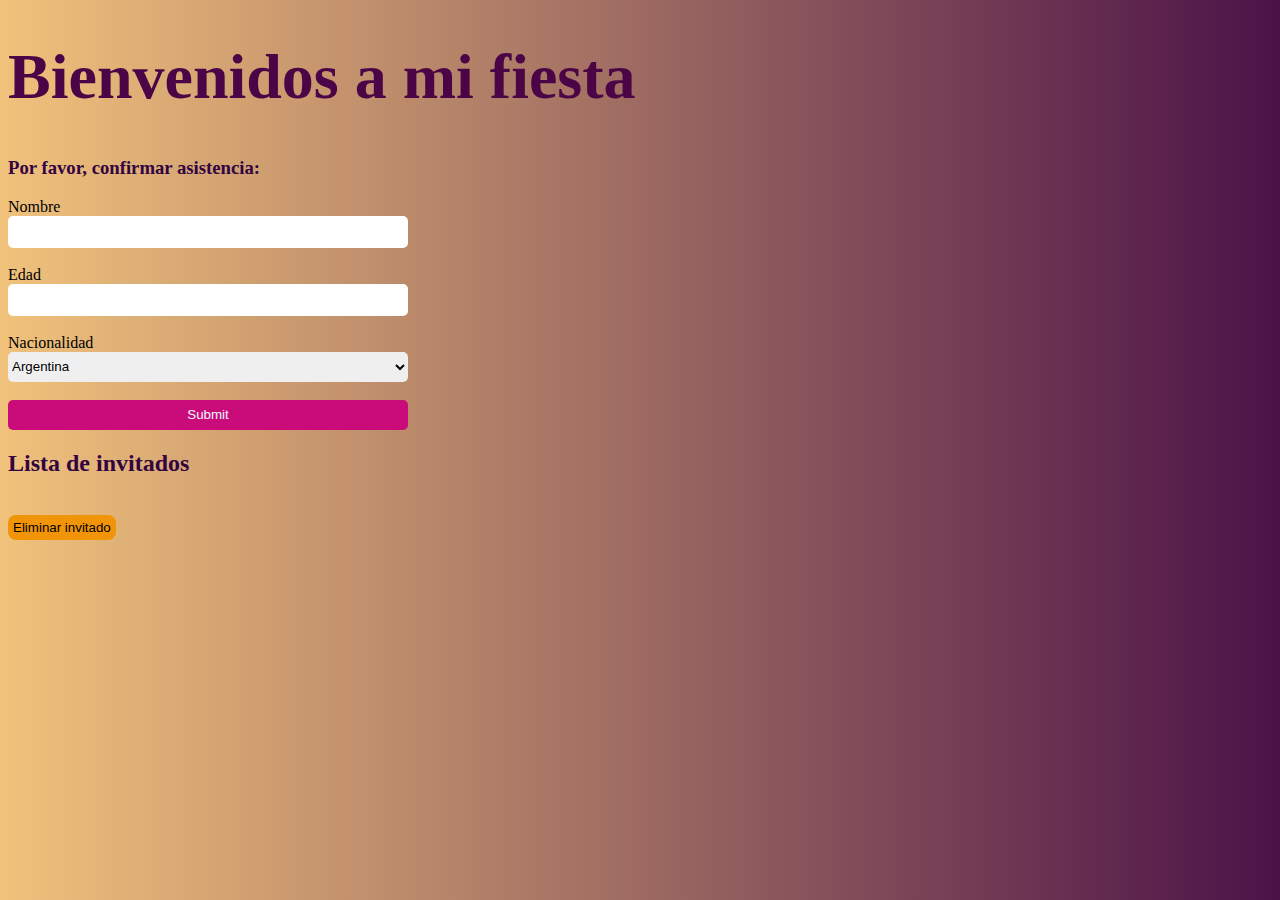
<file: formulario.html>
<!DOCTYPE html>
<html lang="en">

<head>
  <meta charset="UTF-8">
  <meta http-equiv="X-UA-Compatible" content="IE=edge">
  <meta name="viewport" content="width=device-width, initial-scale=1.0">
  <link rel="stylesheet" type="text/css" media="screen" href="./styles.css">
  <link href="https://cdn.jsdelivr.net/npm/bootstrap@5.3.1/dist/css/bootstrap.min.css" rel="stylesheet" integrity="sha384-4bw+/aepP/YC94hEpVNVgiZdgIC5+VKNBQNGCHeKRQN+PtmoHDEXuppvnDJzQIu9" crossorigin="anonymous">
  <title>Formulario</title>
</head>
<body class="container">
  <h1 class="titulo">Bienvenidos a mi fiesta</h1>
  <h3 class="confirmacion">Por favor, confirmar asistencia:</h3>

  <form class="formulario" id="form">
    Nombre <input type="text" name="name" id="name">

  <br>
    Edad <input type="number" name="age" id="age">
    <br />

    Nacionalidad
    <select name="nationality" id="nationality">
      <option value="ar">Argentina</option>
      <option value="mx">Mexicana</option>
      <option value="per">Peruana</option>
      <option value="vnzl">Venezolana</option>
    </select>
    <br />
    <input type="submit" class="btnEnviar">
  </form>

  <div>
    <h2 id="lista-de-invitados" class="listaInvitados">Lista de invitados</h2>


  </div>

  <script src="../formulario.js"></script>
  <script src="https://cdn.jsdelivr.net/npm/bootstrap@5.3.1/dist/js/bootstrap.bundle.min.js" integrity="sha384-HwwvtgBNo3bZJJLYd8oVXjrBZt8cqVSpeBNS5n7C8IVInixGAoxmnlMuBnhbgrkm" crossorigin="anonymous"></script>
</body>

</html>
</file>
<file: styles.css>
body {
  background: #f0c27b; /* fallback for old browsers */
  background: -webkit-linear-gradient(to right, #f0c27b, #4b1248); /* Chrome 10-25, Safari 5.1-6 */
  background: linear-gradient(to right, #f0c27b, #4b1248); /* W3C, IE 10+/ Edge, Firefox 16+, Chrome 26+, Opera 12+, Safari 7+ */
}

.formulario {
  display: flex;
  flex-direction: column;
  width: 400px;
}

.formulario input, select {
  border: none;
  height: 30px;
  border-radius: 5px;
  
}

.error {
  background-color: #4b12489b;
}

.elemento-lista {
  color: #4b1248;
  font-family: Verdana;
  margin: 10px 0;
  border: 5px solid #4b1248;
  border-radius: 5px;
  padding: 0 5px;
  width: 400px;
  margin: 20px
}

.elemento-lista input {
  border: none;
  background: none;
  color: #4b1248;
  font-family: Verdana;
  margin: 10px 0;
  font-size: 16px;
}

.titulo{
  margin-top: 40px;
  font-size: 4rem;
  color: #4b0547;
}

.confirmacion, .listaInvitados{
  margin-top: 20px;
  color: rgb(51, 4, 65);
}

.btnEnviar{
  background-color: rgb(202, 12, 123);
  text-align: center;
  color: aliceblue;
  border-radius: 5px;
  align-items: center;
}

button{
  background-color: #f19407;
  border: none;
  padding: 5px;
  border-radius: 8px;
}
</file>
